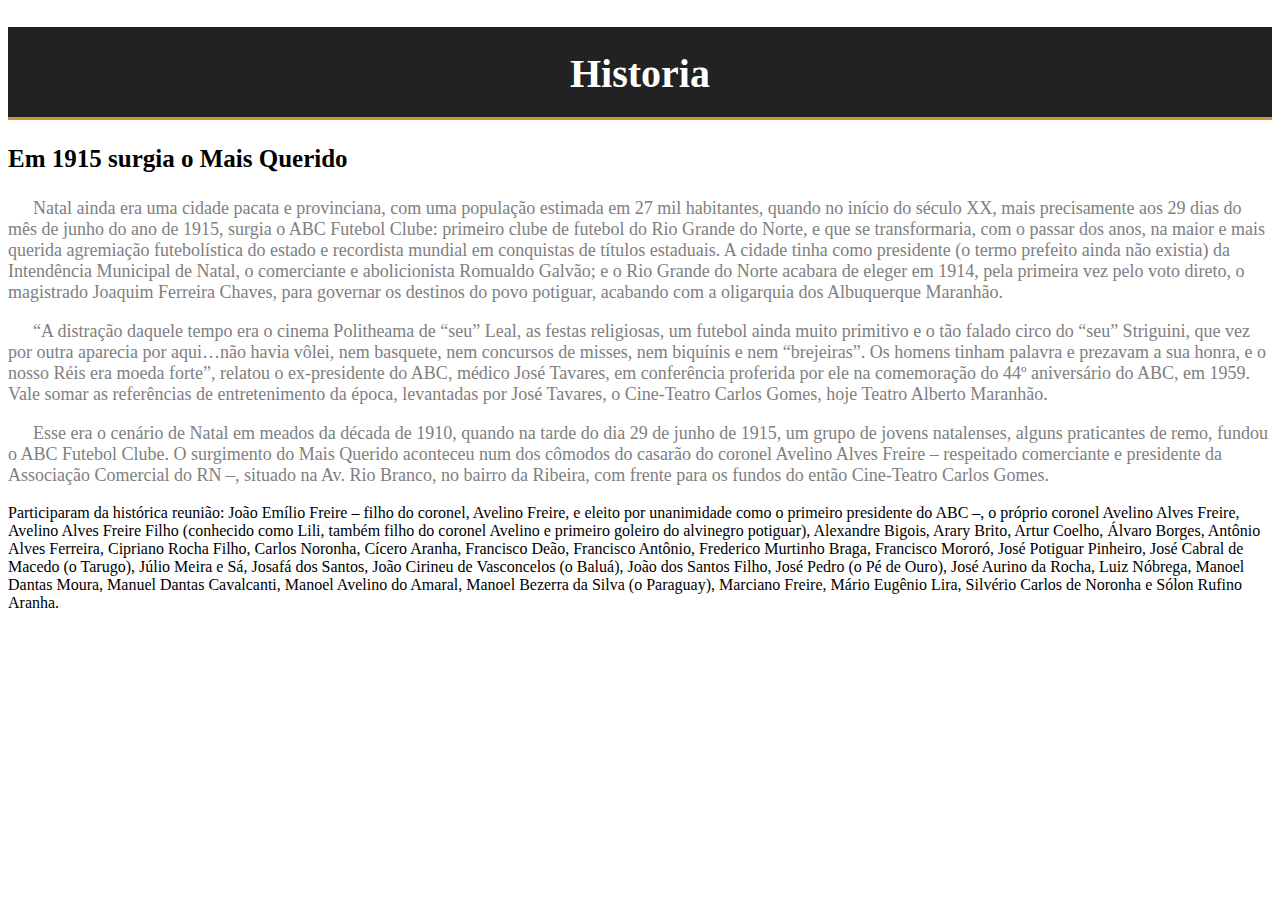
<file: html.hit/historia.html>
<!DOCTYPE html>
<html lang="en">
<head>
    <meta charset="UTF-8">
    <meta name="viewport" content="width=device-width, initial-scale=1.0">
    <title>Historia Abc</title>
    <link rel="stylesheet" href="/assets/css.hit/header__hit.css">
    <link rel="stylesheet" href="/assets/css.hit/h1__hit.css">
    <link rel="stylesheet" href="/assets/css.hit/p__hit.css">
    <link rel="stylesheet" href="/assets/css.hit/titulo__hit.css">
</head>
<body>
    <header class="header__hit">
        <h1 class="h1__hit">Historia</h1>
    </header>
    <h3 class="titulo__hit">Em 1915 surgia o Mais Querido</h3>
    <p class="p__h">
        Natal ainda era uma cidade pacata e provinciana, com uma população estimada em 27 mil habitantes, quando no início do século XX, mais precisamente aos 29 dias do mês de junho do ano de 1915, surgia o ABC Futebol Clube: primeiro clube de futebol do Rio Grande do Norte, e que se transformaria, com o passar dos anos, na maior e mais querida agremiação futebolística do estado e recordista mundial em conquistas de títulos estaduais. A cidade tinha como presidente (o termo prefeito ainda não existia) da Intendência Municipal de Natal, o comerciante e abolicionista Romualdo Galvão; e o Rio Grande do Norte acabara de eleger em 1914, pela primeira vez pelo voto direto, o magistrado Joaquim Ferreira Chaves, para governar os destinos do povo potiguar, acabando com a oligarquia dos Albuquerque Maranhão.
    </p>

    <p class="p__h">
        “A distração daquele tempo era o cinema Politheama de “seu” Leal, as festas religiosas, um futebol ainda muito primitivo e o tão falado circo do “seu” Striguini, que vez por outra aparecia por aqui…não havia vôlei, nem basquete, nem concursos de misses, nem biquínis e nem “brejeiras”. Os homens tinham palavra e prezavam a sua honra, e o nosso Réis era moeda forte”, relatou o ex-presidente do ABC, médico José Tavares, em conferência proferida por ele na comemoração do 44º aniversário do ABC, em 1959. Vale somar as referências de entretenimento da época, levantadas por José Tavares, o Cine-Teatro Carlos Gomes, hoje Teatro Alberto Maranhão.
    </p>

    <p class="p__h">
        Esse era o cenário de Natal em meados da década de 1910, quando na tarde do dia 29 de junho de 1915, um grupo de jovens natalenses, alguns praticantes de remo, fundou o ABC Futebol Clube. O surgimento do Mais Querido aconteceu num dos cômodos do casarão do coronel Avelino Alves Freire – respeitado comerciante e presidente da Associação Comercial do RN –, situado na Av. Rio Branco, no bairro da Ribeira, com frente para os fundos do então Cine-Teatro Carlos Gomes.
    </p>

    <p class="p__hit">
        Participaram da histórica reunião: João Emílio Freire – filho do coronel, Avelino Freire, e eleito por unanimidade como o primeiro presidente do ABC –, o próprio coronel Avelino Alves Freire, Avelino Alves Freire Filho (conhecido como Lili, também filho do coronel Avelino e primeiro goleiro do alvinegro potiguar), Alexandre Bigois, Arary Brito, Artur Coelho, Álvaro Borges, Antônio Alves Ferreira, Cipriano Rocha Filho, Carlos Noronha, Cícero Aranha, Francisco Deão, Francisco Antônio, Frederico Murtinho Braga, Francisco Mororó, José Potiguar Pinheiro, José Cabral de Macedo (o Tarugo), Júlio Meira e Sá, Josafá dos Santos, João Cirineu de Vasconcelos (o Baluá), João dos Santos Filho, José Pedro (o Pé de Ouro), José Aurino da Rocha, Luiz Nóbrega, Manoel Dantas Moura, Manuel Dantas Cavalcanti, Manoel Avelino do Amaral, Manoel Bezerra da Silva (o Paraguay), Marciano Freire, Mário Eugênio Lira, Silvério Carlos de Noronha e Sólon Rufino Aranha.
    </p>

    <p class="p__h"></p>

    <p class="p__h"></p>

    <p class="p__h"></p>


</body>
</html>
</file>
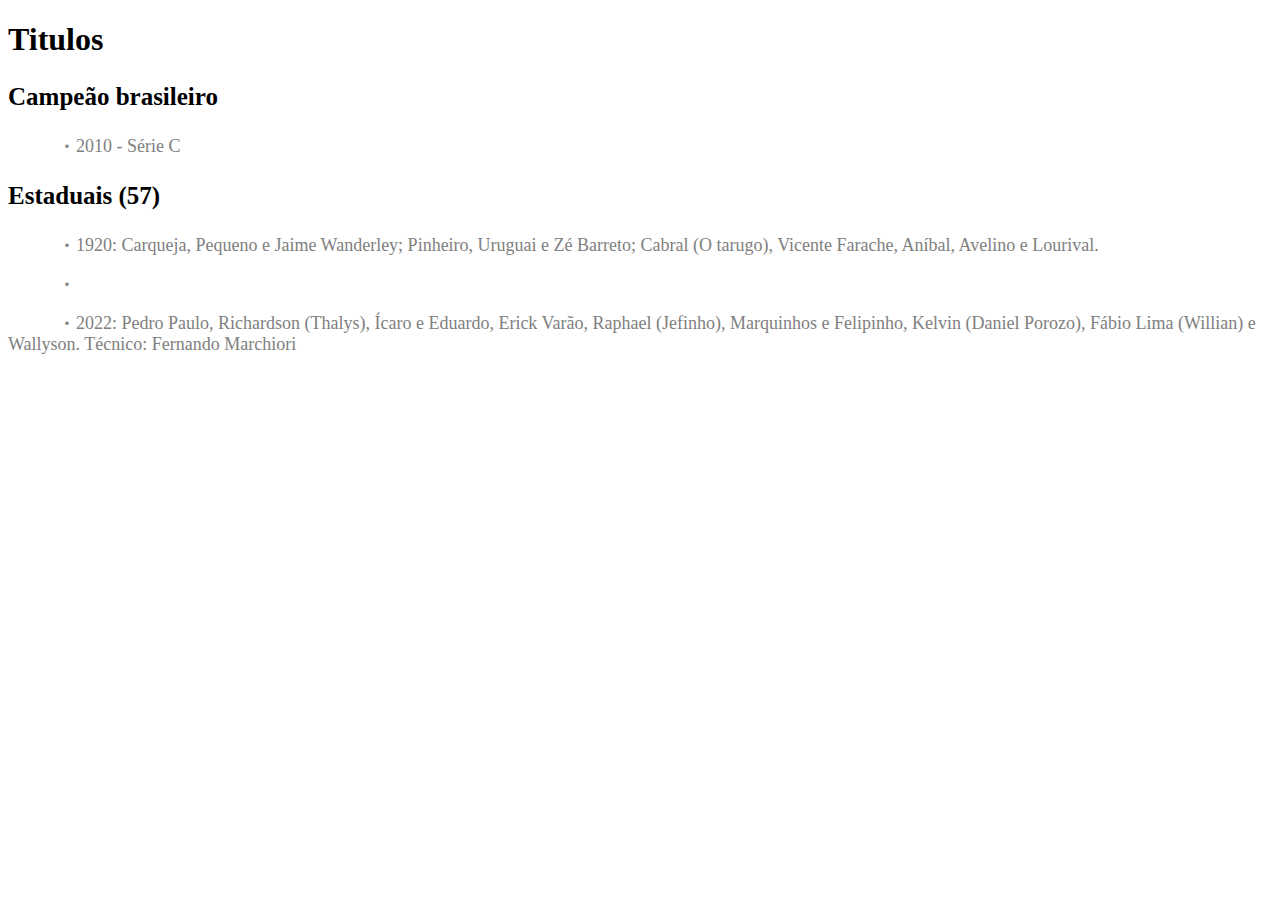
<file: html.hit/titulos.html>
<!DOCTYPE html>
<html lang="en">
<head>
    <meta charset="UTF-8">
    <meta name="viewport" content="width=device-width, initial-scale=1.0">
    <title>Titulos Abc</title>
    <link rel="stylesheet" href="https://cdn.jsdelivr.net/npm/bootstrap-icons@1.11.3/font/bootstrap-icons.min.css">
    <link rel="stylesheet" href="/assets/css.hit/h1__hit.css">
    <link rel="stylesheet" href="/assets/css.hit/header__hit.css">
    <link rel="stylesheet" href="/assets/css.hit/p__hit.css">
    <link rel="stylesheet" href="/assets/css.hit/titulo__hit.css">
</head>
<body>
    <header>
        <h1>Titulos</h1>
    </header>
    <h3 class="titulo__hit">Campeão brasileiro</h3>
    <p class="p__h"><i class="bi bi-dot"></i>2010 - Série C </p>

    <h3 class="titulo__hit">Estaduais (57)</h3>
    <p class="p__h"><i class="bi bi-dot"></i>1920: Carqueja, Pequeno e Jaime Wanderley; Pinheiro, Uruguai e Zé Barreto; Cabral (O tarugo), Vicente Farache, Aníbal, Avelino e Lourival. </p>
    <p class="p__h"><i class="bi bi-dot"></i> </p>
    <p class="p__h"><i class="bi bi-dot"></i>2022: Pedro Paulo, Richardson (Thalys), Ícaro e Eduardo, Erick Varão, Raphael (Jefinho), Marquinhos e Felipinho, Kelvin (Daniel Porozo), Fábio Lima (Willian) e Wallyson. Técnico: Fernando Marchiori </p>
    
</body>
</html>
</file>
<file: assets/css.hit/header__hit.css>
.header__hit{
    background-color: #222 ;
    border-bottom: 3px solid #ca992c;
    height: 90px;
}
</file>
<file: assets/css.hit/h1__hit.css>
.h1__hit{
    color: white;
    padding: 23px;
    text-align: center;
    font-size: 40px;
}
</file>
<file: assets/css.hit/p__hit.css>
.p__h{
    color: gray;
    font-size: 18px;
    text-indent: 25px;
}
</file>
<file: assets/css.hit/titulo__hit.css>
.titulo__hit{
    font-size: 25px;
}
</file>
